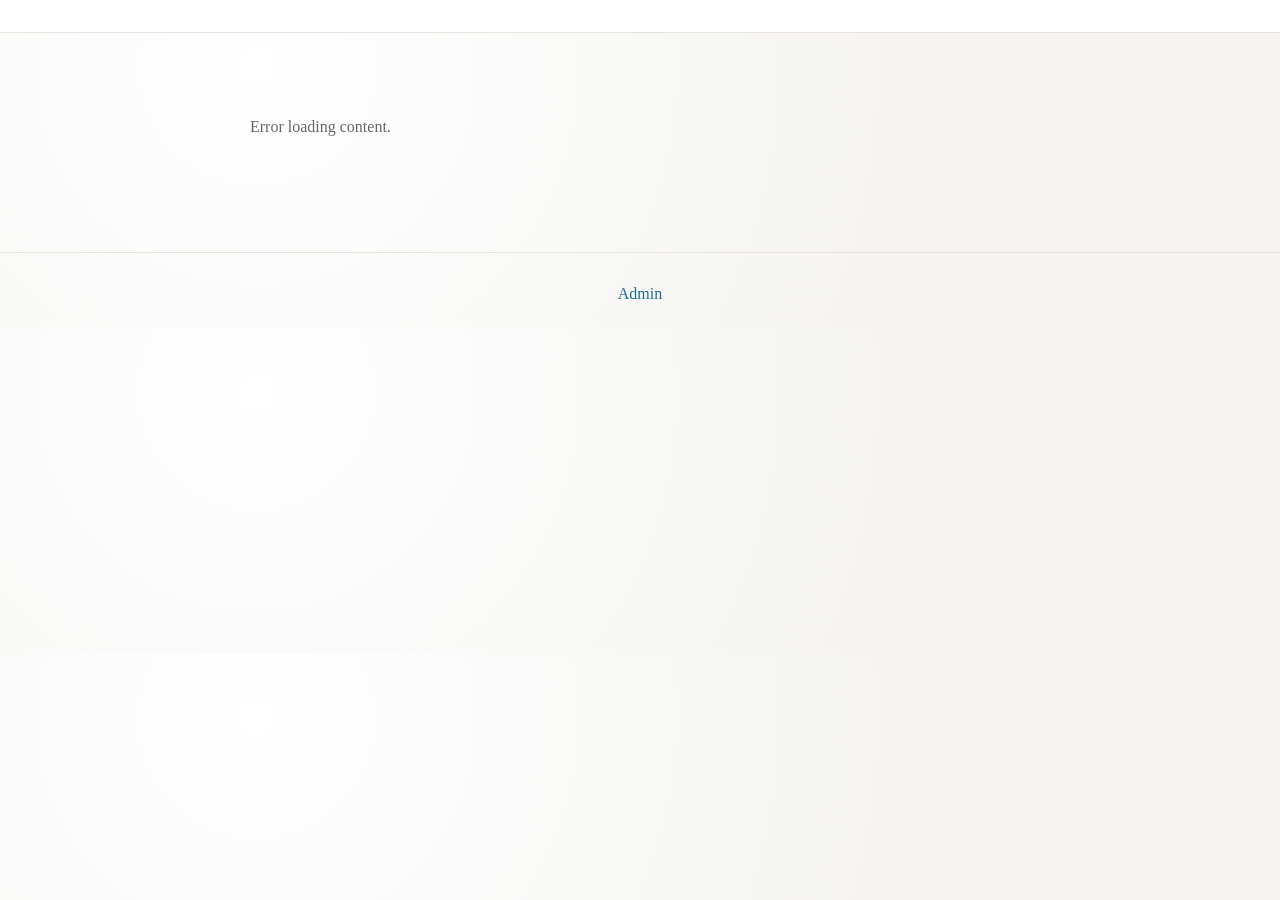
<file: index.html>
<!doctype html>
<html lang="en">
<head>
  <meta charset="utf-8" />
  <meta name="viewport" content="width=device-width,initial-scale=1" />
  <title>GDrive CMS</title>
  <link rel="stylesheet" href="styles.css" />
</head>
<body>
  <header id="site-header" class="site-header">
    <div class="brand" id="brand"></div>
    <nav id="nav" class="site-nav"></nav>
  </header>

  <main id="content" class="content">
    <div class="loading">Loading...</div>
  </main>

  <footer class="site-footer">
    <div id="last-updated"></div>
    <div id="edit-link"></div>
    <div class="footer-links">
      <a href="admin.html">Admin</a>
    </div>
  </footer>

  <script src="config.js"></script>
  <script src="app.js"></script>
</body>
</html>
</file>
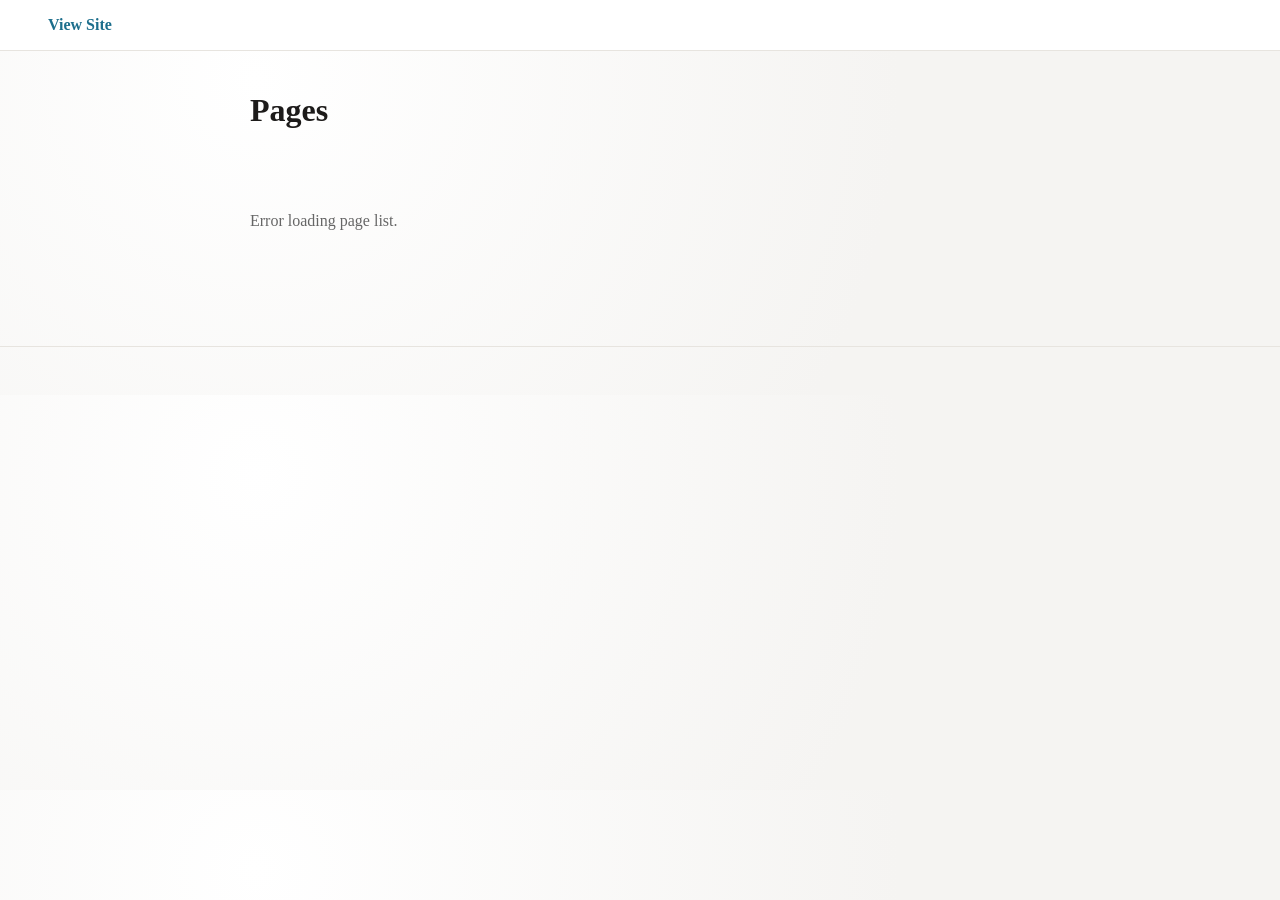
<file: admin.html>
<!doctype html>
<html lang="en">
<head>
  <meta charset="utf-8" />
  <meta name="viewport" content="width=device-width,initial-scale=1" />
  <title>GDrive CMS Admin</title>
  <link rel="stylesheet" href="styles.css" />
</head>
<body>
  <header id="site-header" class="site-header">
    <div class="brand" id="brand"></div>
    <nav class="site-nav">
      <a href="index.html">View Site</a>
    </nav>
  </header>

  <main class="content">
    <h1>Pages</h1>
    <div id="admin-status" class="loading">Loading...</div>
    <div id="admin-list"></div>
  </main>

  <footer class="site-footer">
    <div id="sheet-link"></div>
  </footer>

  <script src="config.js"></script>
  <script src="admin.js"></script>
</body>
</html>
</file>
<file: styles.css>
:root {
  --bg: #f5f4f2;
  --ink: #1d1b1a;
  --accent: #1c6e8c;
  --soft: #e7e4df;
}

* { box-sizing: border-box; }

body {
  margin: 0;
  font-family: "Georgia", "Times New Roman", serif;
  color: var(--ink);
  background: radial-gradient(circle at 20% 20%, #ffffff 0%, var(--bg) 60%);
}

.site-header {
  position: sticky;
  top: 0;
  background: #fff;
  border-bottom: 1px solid var(--soft);
  display: flex;
  align-items: center;
  gap: 24px;
  padding: 16px 24px;
  z-index: 2;
}

.brand {
  font-weight: 700;
  letter-spacing: 0.5px;
}

.brand img {
  height: 28px;
  width: auto;
  vertical-align: middle;
}

.site-nav a {
  margin-right: 16px;
  text-decoration: none;
  color: var(--accent);
  font-weight: 600;
}

.site-nav a.active {
  color: var(--ink);
  border-bottom: 2px solid var(--ink);
}

.content {
  max-width: 820px;
  margin: 32px auto 64px;
  padding: 0 20px;
  line-height: 1.7;
}

.content img { max-width: 100%; height: auto; border-radius: 8px; }

.loading {
  padding: 48px 0;
  color: #666;
}

.site-footer {
  border-top: 1px solid var(--soft);
  padding: 24px;
  text-align: center;
  color: #777;
}

.site-footer a { color: var(--accent); text-decoration: none; }
.footer-links { margin-top: 8px; }
</file>
